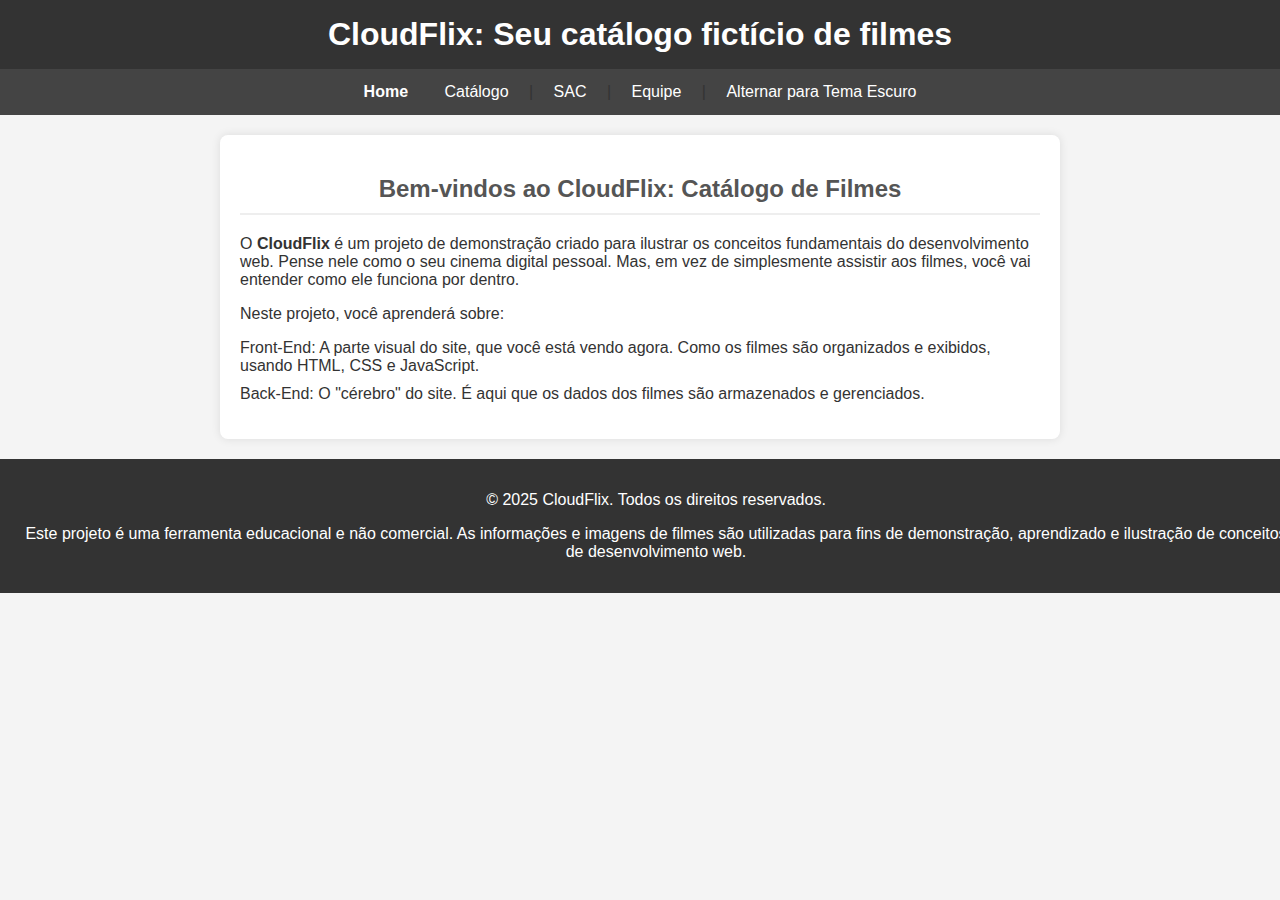
<file: index.html>
<!DOCTYPE html>
<html lang="pt-BR">
<head>
    <meta charset="UTF-8">
    <meta name="viewport" content="width=device-width, initial-scale=1.0">
    <title>CloudFlix</title>
      <style type="text/css">
        @import url("css/estilos.css");
    </style>    
</head>
  
<body>
    <header>
        <h1>CloudFlix: Seu catálogo fictício de filmes</h1>
    </header>
    <nav>
        <b>Home</b> 
        <a href="catalogo.html">Catálogo</a> |
        <a href="sac.html">SAC</a> |
        <a href="equipe.html">Equipe</a> |
        <a id="alternaTema" href="#">Alternar para Tema Escuro</a>
    </nav>
    <main>
        <h2>Bem-vindos ao CloudFlix: Catálogo de Filmes</h2>
        <p>
            O <strong>CloudFlix</strong> é um projeto de demonstração criado para ilustrar os conceitos fundamentais do desenvolvimento web. Pense nele como o seu cinema digital pessoal. Mas, em vez de simplesmente assistir aos filmes, você vai entender como ele funciona por dentro.
        </p>
        <p>Neste projeto, você aprenderá sobre:</p>
        <ul>
            <li>
                Front-End: A parte visual do site, que você está vendo agora. Como os filmes são organizados e exibidos, usando HTML, CSS e JavaScript.
            </li>
            <li>
                Back-End: O "cérebro" do site. É aqui que os dados dos filmes são armazenados e gerenciados.
            </li>
        </ul>

    </main>
    <footer>
        <p>© 2025 CloudFlix. Todos os direitos reservados.</p>

        <p>Este projeto é uma ferramenta educacional e não comercial. As informações e imagens de filmes são utilizadas para fins de demonstração, aprendizado e ilustração de conceitos de desenvolvimento web.</p>

    </footer>
    <script src="js/tema.js"></script>
</body>
</html>
</file>
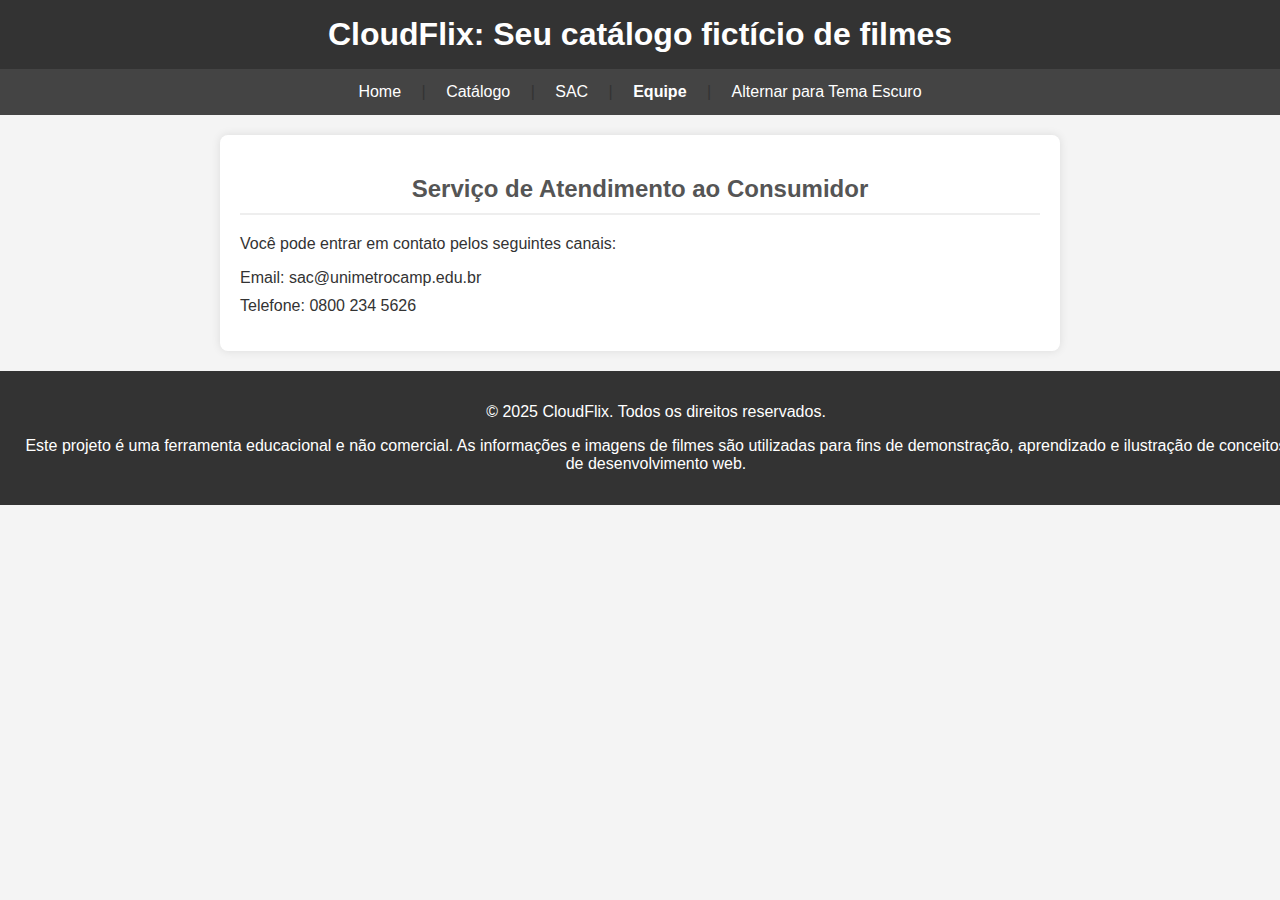
<file: equipe.html>
<!DOCTYPE html>
<html lang="pt-BR">
<head>
    <meta charset="UTF-8">
    <meta name="viewport" content="width=device-width, initial-scale=1.0">
    <title>CloudFlix</title>
        <style type="text/css">
        @import url("css/estilos.css");
    </style>    
</head>
<body>
    <header>
        <h1>CloudFlix: Seu catálogo fictício de filmes</h1>
    </header>
    <nav>
        <a href="index.html">Home</a> |
        <a href="catalogo.html">Catálogo</a> |
        <a href="sac.html">SAC</a> |
        <b>Equipe</b> |
        <a id="alternaTema" href="#">Alternar para Tema Escuro</a>
    </nav>
    <main>
        <h2>Serviço de Atendimento ao Consumidor</h2>
        <p>
            Você pode entrar em contato pelos seguintes canais:
        </p>
        <ul>
            <li>
               Email: sac@unimetrocamp.edu.br
            </li>
            <li>
                Telefone: 0800 234 5626
            </li>
        </ul>

    </main>
    <footer>
        <p>© 2025 CloudFlix. Todos os direitos reservados.</p>

        <p>Este projeto é uma ferramenta educacional e não comercial. As informações e imagens de filmes são utilizadas para fins de demonstração, aprendizado e ilustração de conceitos de desenvolvimento web.</p>

    </footer>
    <script src="js/tema.js"></script>
</body>
</html>
</file>
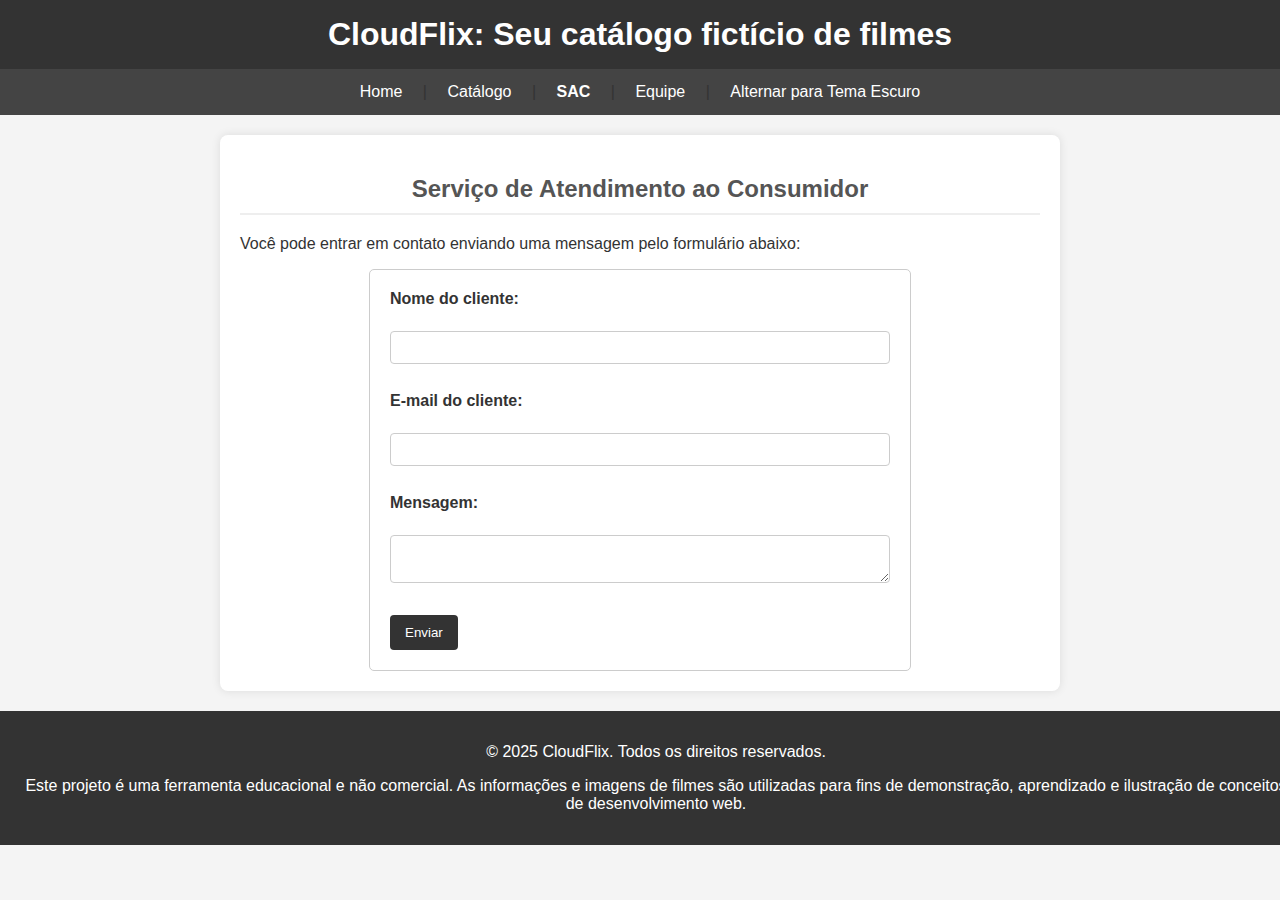
<file: sac.html>
<!DOCTYPE html>
<html lang="pt-BR">
<head>
    <meta charset="UTF-8">
    <meta name="viewport" content="width=device-width, initial-scale=1.0">
    <title>CloudFlix</title>
        <style type="text/css">
        @import url("css/estilos.css");
    </style>    
    <script src="js/script.js" defer></script>
</head>
<body>
    <header>
        <h1>CloudFlix: Seu catálogo fictício de filmes</h1>
    </header>
    <nav>
        <a href="index.html">Home</a> |
        <a href="catalogo.html">Catálogo</a> |
        <b>SAC</b> |
        <a href="equipe.html">Equipe</a> |
        <a id="alternaTema" href="#">Alternar para Tema Escuro</a>
    </nav>
    <main>
        <h2>Serviço de Atendimento ao Consumidor</h2>
        <p>
            Você pode entrar em contato enviando uma mensagem pelo formulário abaixo:
        </p>
        <form action="" method="post">
            <label for="id_nome">Nome do cliente:</label><br>
            <input type="text" name="nome" id="id_nome"><br><br>

             <label for="id_email">E-mail do cliente:</label><br>
            <input type="text" name="email" id="id_email"><br><br>

            <label for="id_mensagem">Mensagem:</label><br>
            <textarea name="mensagem" id="id_mensagem"></textarea><br><br>
            <button type="submit">Enviar</button>

        </form>
        

    </main>
    <footer>
        <p>© 2025 CloudFlix. Todos os direitos reservados.</p>

        <p>Este projeto é uma ferramenta educacional e não comercial. As informações e imagens de filmes são utilizadas para fins de demonstração, aprendizado e ilustração de conceitos de desenvolvimento web.</p>

    </footer>
    <script src="js/tema.js"></script>
</body>
</html>
</file>
